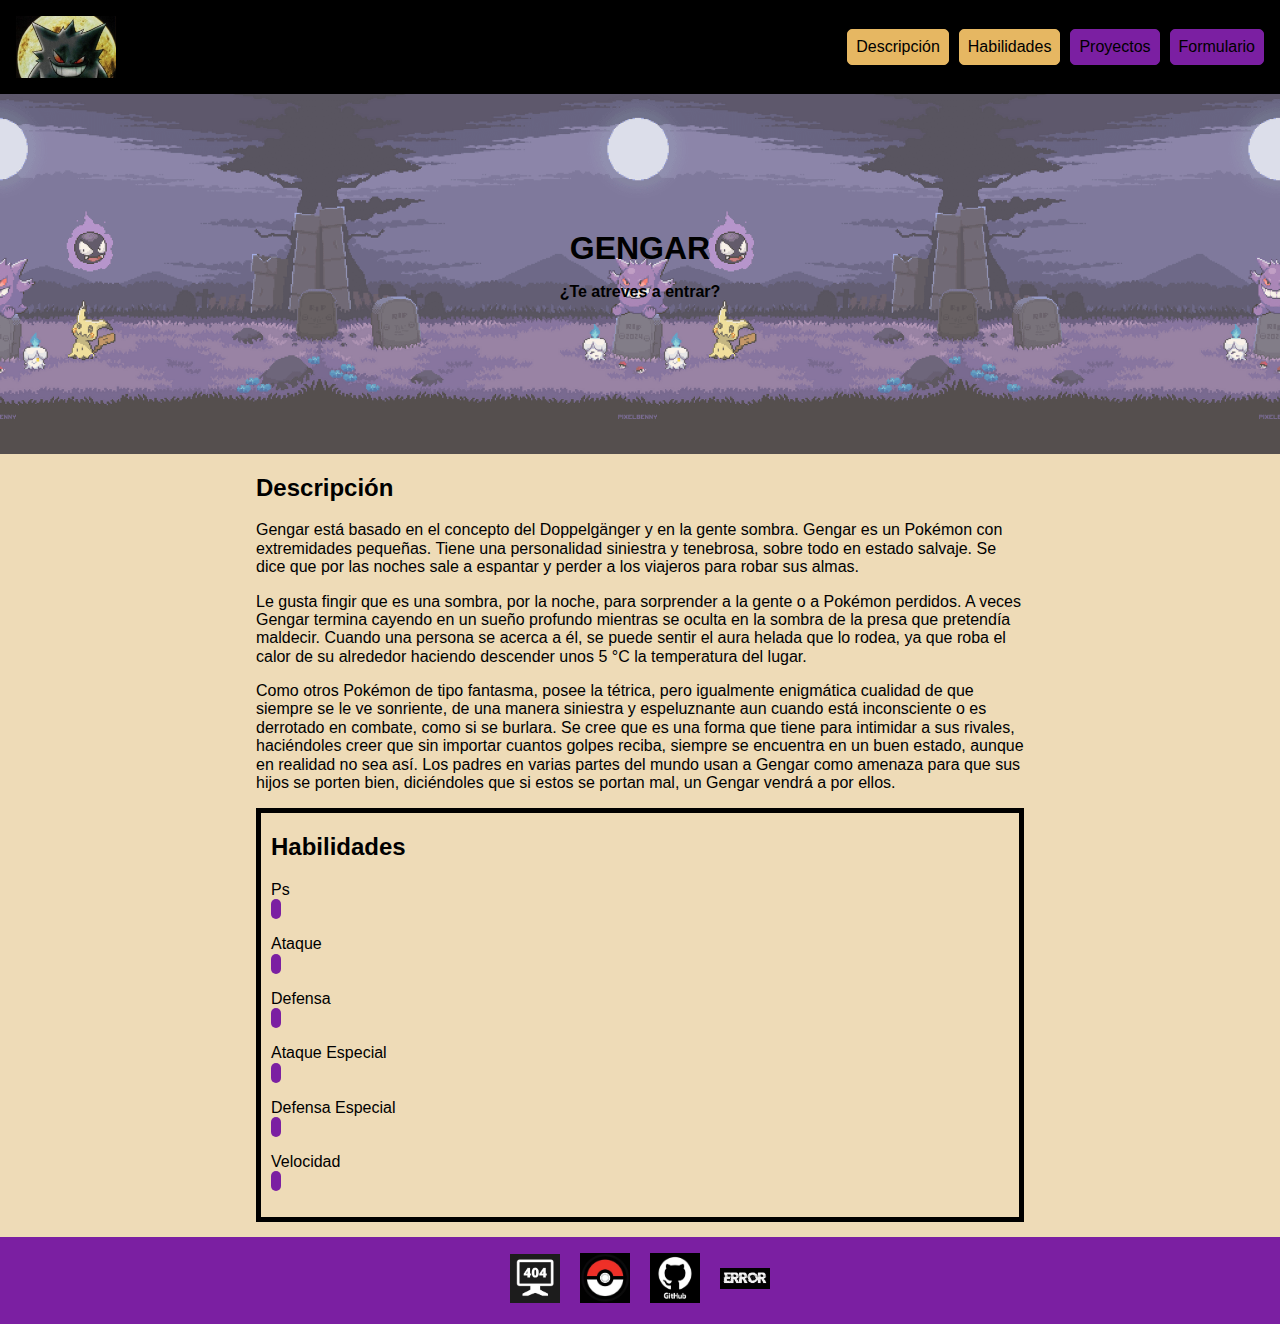
<file: index.html>
<!DOCTYPE html>
<html lang="en" prefix="og: https://ogp.me/ns#">
<head>
    <meta charset="UTF-8">
    <meta name="viewport" content="width=device-width, initial-scale=1.0">
    <title>Portfolio</title>
    <meta property="og:title" content="Gengar">
    <meta property="og:description" content="¿Te atreves a entrar?">
    <meta property="og:image" content="https://github.com/EnriqueAS22/practica-html-css/blob/main/assets/img/descarga%20(1).jpg?raw=true">
    <link rel="stylesheet" href="./styles/normalice.css">
    <link rel="stylesheet" href="./styles/common.css">
    <link rel="stylesheet" href="./styles/components.css">
    <link rel="stylesheet" href="./styles/header.css">
    <link rel="stylesheet" href="./styles/banner.css">
    <link rel="stylesheet" href="./styles/proyect.css">
    <link rel="stylesheet" href="./styles/footer.css">
</head>
<body class="main-bg">
    <header class="header">
        <img src="./assets/img/descarga (1).jpg" alt="">
        <nav class="nav">
            <ul class="list">
                <li>
                    <a class="btn hide" href="#descripcion">Descripción</a>
                </li>
                <li>
                    <a class="btn hide" href="#habilidades">Habilidades</a>
                </li>
                <li>
                    <a class="btn" href="./proyectos.html">Proyectos</a>
                </li>
                <li>
                    <a class="btn" href="./formulario.html">Formulario</a>
                </li>
            </ul>
        </nav>
    </header>
    <section class="banner">
        <div class="image"></div>
        <div class="content">
            <p class="heading-1">GENGAR</p>
            <p class="heading-2">¿Te atreves a entrar?</p>
        </div>
    </section>
    <main class="main">
        <section>
                <h2 id="descripcion">Descripción</h2>
                <p>Gengar está basado en el concepto del Doppelgänger y en la gente sombra. Gengar es un Pokémon con extremidades pequeñas. Tiene una personalidad siniestra y tenebrosa, sobre todo en estado salvaje. Se dice que por las noches sale a espantar y perder a los viajeros para robar sus almas.</p>
                <p>Le gusta fingir que es una sombra, por la noche, para sorprender a la gente o a Pokémon perdidos. A veces Gengar termina cayendo en un sueño profundo mientras se oculta en la sombra de la presa que pretendía maldecir. Cuando una persona se acerca a él, se puede sentir el aura helada que lo rodea, ya que roba el calor de su alrededor haciendo descender unos 5 °C la temperatura del lugar.</p>
                <p>Como otros Pokémon de tipo fantasma, posee la tétrica, pero igualmente enigmática cualidad de que siempre se le ve sonriente, de una manera siniestra y espeluznante aun cuando está inconsciente o es derrotado en combate, como si se burlara. Se cree que es una forma que tiene para intimidar a sus rivales, haciéndoles creer que sin importar cuantos golpes reciba, siempre se encuentra en un buen estado, aunque en realidad no sea así. Los padres en varias partes del mundo usan a Gengar como amenaza para que sus hijos se porten bien, diciéndoles que si estos se portan mal, un Gengar vendrá a por ellos.</p>
        </section>
        <section class="altsec">
            <h2 id="habilidades">Habilidades</h2>
            <ul class="list hab">
                <li>
                    <figure>
                        <figcaption>Ps</figcaption>
                        <div class="progress"></div>
                    </figure>
                </li>
                <li>
                    <figure>
                        <figcaption>Ataque</figcaption>
                        <div class="progress atk"></div>
                    </figure>
                </li>
                <li>
                    <figure>
                        <figcaption>Defensa</figcaption>
                        <div class="progress"></div>
                    </figure>
                </li>
                <li>
                    <figure>
                        <figcaption>Ataque Especial</figcaption>
                        <div class="progress atkesp"></div>
                    </figure>
                </li>
                <li>
                    <figure>
                        <figcaption>Defensa Especial</figcaption>
                        <div class="progress defesp"></div>
                    </figure>
                </li>
                <li>
                    <figure>
                        <figcaption>Velocidad</figcaption>
                        <div class="progress vel"></div>
                    </figure>
                </li>
            </ul>
        </section>
    </main>
    <footer class="footer">
        <a href="./error-pag.html">
            <img src="./assets/img/error404.jpg" alt="wikipoke">
        <a href="https://www.wikidex.net/wiki/Gengar" target="_blank">
            <img src="./assets/img/poke.jpg" alt="wikipoke">
        </a>
        <a href="https://github.com/EnriqueAS22" target="_blank">
            <img src="./assets/img/github.jpg" alt="wikipoke">
        </a>
        <a href="./error-serv.html">
            <img src="./assets/img/error500z.jpg" alt="wikipoke">
        </a>
    </footer>
</body>
</html>
</file>
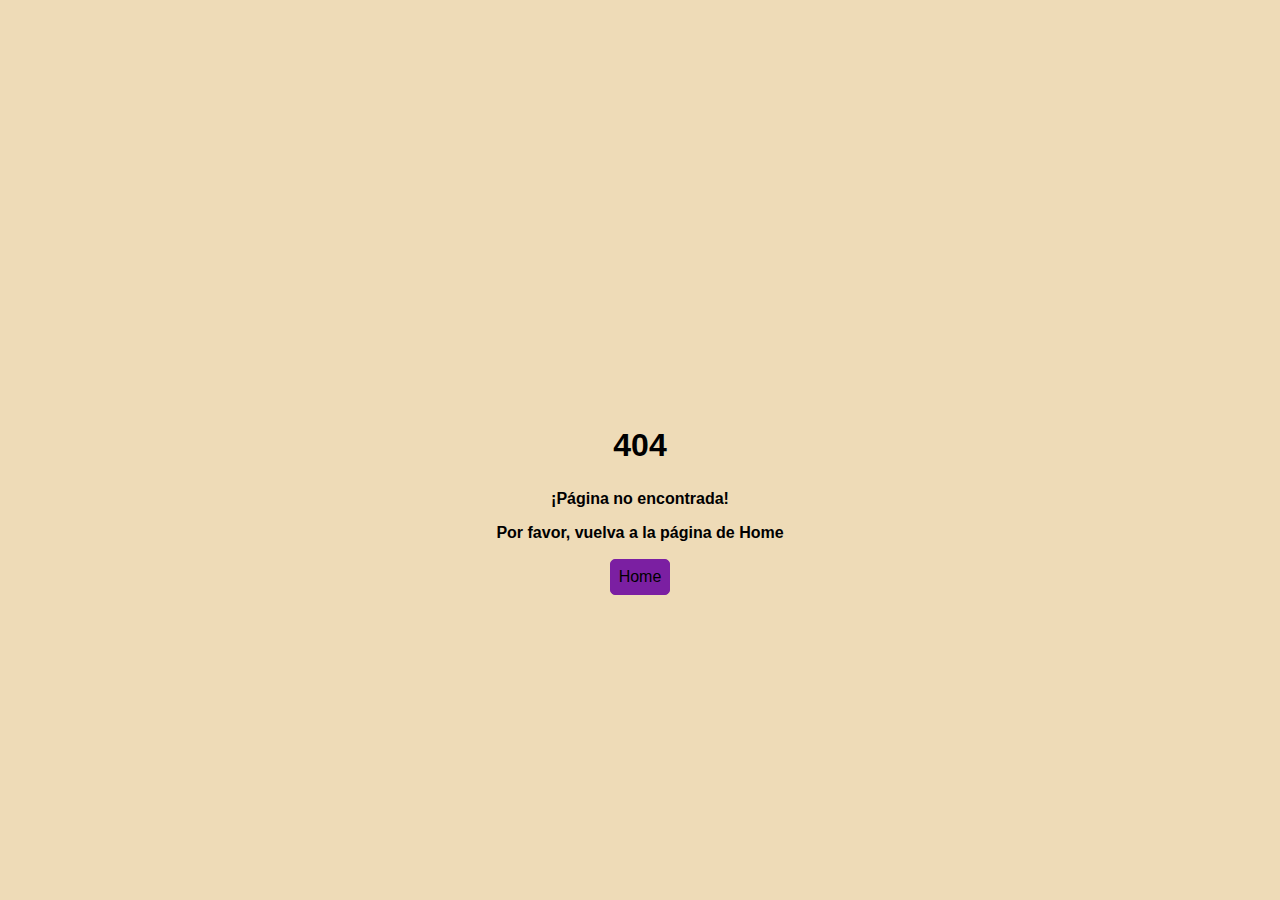
<file: error-pag.html>
<!DOCTYPE html>
<html lang="en">
<head>
    <meta charset="UTF-8">
    <meta name="viewport" content="width=device-width, initial-scale=1.0">
    <title>Error 404 - Página no encontrada</title>
    <link rel="stylesheet" href="./styles/normalice.css">
    <link rel="stylesheet" href="./styles/common.css">
    <link rel="stylesheet" href="./styles/components.css">
    <link rel="stylesheet" href="./styles/opcional.css">
</head>
<body class="main-bg">
    <div class="main opcional-main">
        <h2 class="heading-1">404</h2>
        <p class="heading-2">¡Página no encontrada!</p>
        <p class="heading-2">Por favor, vuelva a la página de Home</p>
        <a class="btn" href="./">Home</a>
    </div>
</body>
</html>
</file>
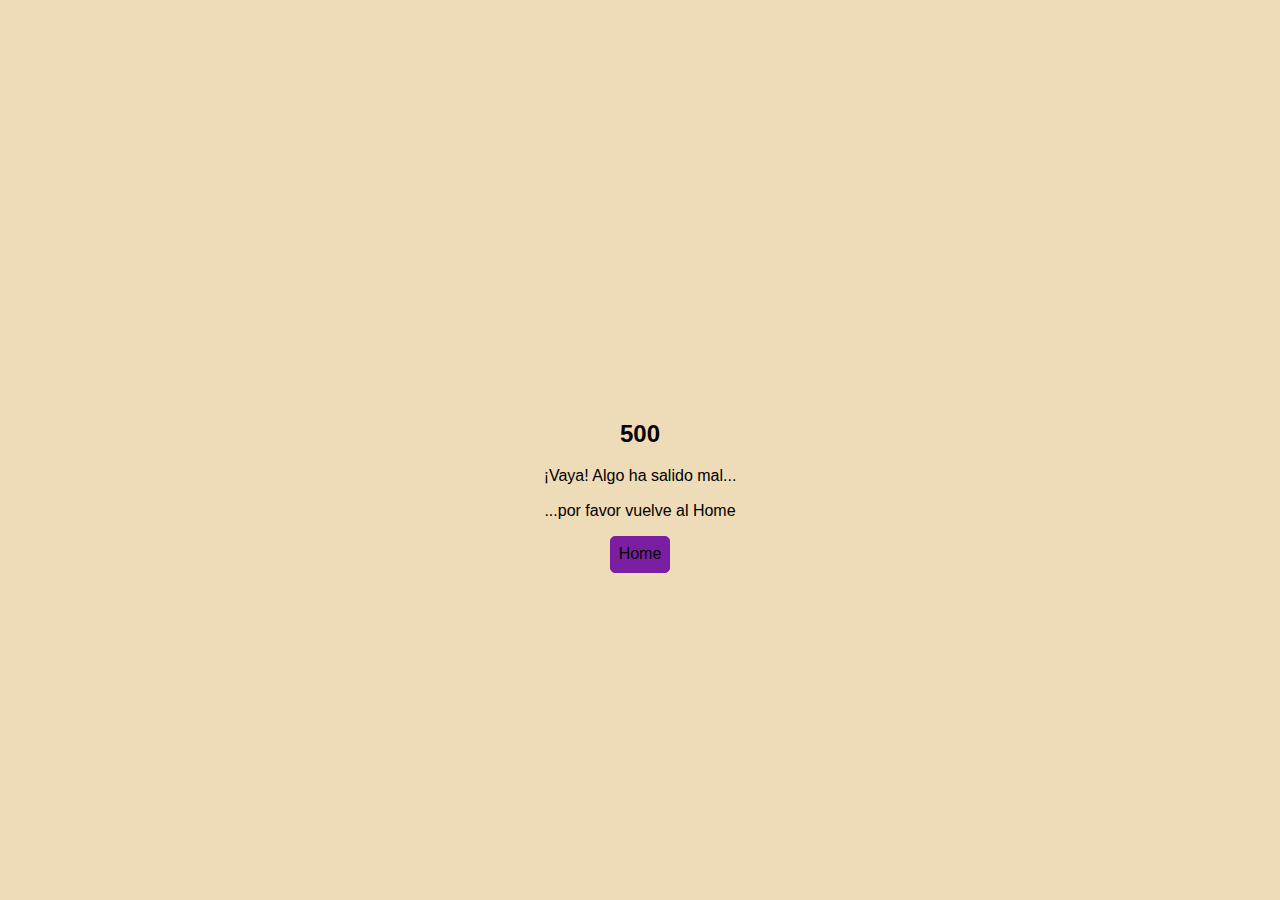
<file: error-serv.html>
<!DOCTYPE html>
<html lang="en">
<head>
    <meta charset="UTF-8">
    <meta name="viewport" content="width=device-width, initial-scale=1.0">
    <title>Error 500 - Error del servidor</title>
    <link rel="stylesheet" href="./styles/normalice.css">
    <link rel="stylesheet" href="./styles/common.css">
    <link rel="stylesheet" href="./styles/components.css">
    <link rel="stylesheet" href="./styles/opcional.css">
</head>
<body class="main-bg">
    <div class="main opcional-main">
        <h2>500</h2>
        <p>¡Vaya! Algo ha salido mal...</p>
        <p>...por favor vuelve al Home</p>
        <a class="btn" href="./">Home</a>
    </div>
</body>
</html>
</file>
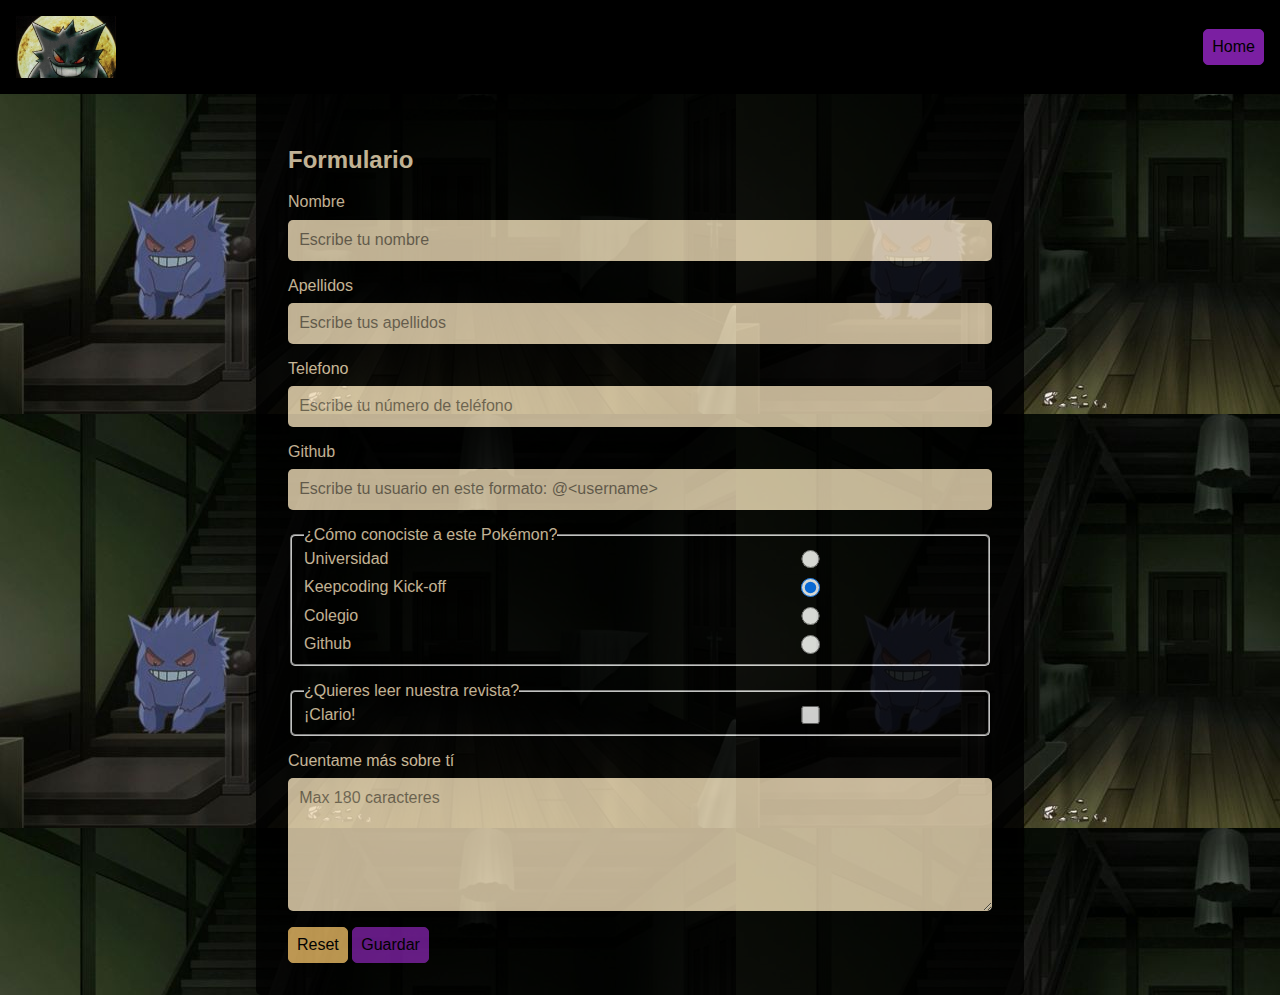
<file: formulario.html>
<!DOCTYPE html>
<html lang="en">
<head>
    <meta charset="UTF-8">
    <meta name="viewport" content="width=device-width, initial-scale=1.0">
    <title>Formulario</title>
    <link rel="stylesheet" href="./styles/normalice.css">
    <link rel="stylesheet" href="./styles/common.css">
    <link rel="stylesheet" href="./styles/components.css">
    <link rel="stylesheet" href="./styles/header.css">
    <link rel="stylesheet" href="./styles/formulario.css">
</head>
<body class="main-bg container">
    <header class="header">
        <img src="./assets/img/descarga (1).jpg" alt="">
        <a class="btn" href="./">Home</a>
    </header>
    <main class="card">
        <h2>Formulario</h2>
        <form action="./registro" method="post">
            <div class="form-element">
                <label for="nombre">Nombre</label>
                <input required type="text" name="nombre" id="nombre" placeholder="Escribe tu nombre">
            </div>
            <div class="form-element">
                <label for="apellidos">Apellidos</label>
                <input required type="text" name="apellidos" id="apellidos" placeholder="Escribe tus apellidos">
            </div>
            <div class="form-element">
                <label for="telf">Telefono</label>
                <input required type="tel" name="telf" id="telf" placeholder="Escribe tu número de teléfono">
            </div>
            <div class="form-element">
                <label for="github">Github</label>
                <input required type="text" name="github" id="gituhb" placeholder="Escribe tu usuario en este formato: @<username>" pattern="^@[^\s]+">
            </div>
            <fieldset class="opciones">
                <legend>¿Cómo conociste a este Pokémon?</legend>
                <label for="universidad">Universidad</label>
                <input type="radio" name="meet" id="universidad" value="universidad">
                <label for="kick-off">Keepcoding Kick-off</label>
                <input type="radio" name="meet" id="kick-off" value="kick-off" checked>
                <label for="colegio">Colegio</label>
                <input type="radio" name="meet" id="colegio" value="colegio">
                <label for="github">Github</label>
                <input type="radio" name="meet" id="github" value="github">
            </fieldset>
            <fieldset class="opciones">
                <legend>¿Quieres leer nuestra revista?</legend>
                <label for="revista">¡Clario!</label>
                <input type="checkbox" name="revista" id="revista">
            </fieldset>
            <div class="form-element">
                <legend>Cuentame más sobre tí</legend>
                <label for="info"></label>
                <textarea required name="info" id="info" rows="6" maxlength="180" placeholder="Max 180 caracteres"></textarea>
            </div>
            <div>
                <button class="btn secondary" type="reset">
                    Reset
                </button>
                <button class="btn" type="submit">
                    Guardar
                </button>
            </div>
        </form>
    </main>
</body>
</html>
</file>
<file: styles/common.css>
:root {
    --bg-color: rgb(238, 219, 183);
    --text-color: black;
    --btn-color: #7b1fa2;
    --moon-color: rgb(230, 183, 98);
    font-family: Arial, Helvetica, sans-serif;
    font-size: 16px;
}

.main-bg {
    background-color: var(--bg-color);
    color: var(--text-color);
    opacity: 1;
}

.main {
    width: 90%;
    margin: 0 auto;
    max-width: 768px;
}

* {
    box-sizing: border-box;
}

p {
    margin: 0;
    margin-bottom: 1rem;
}

a {
    text-decoration: none;
}

figure {
    margin: 0;
}
</file>
<file: styles/components.css>
/* BUTTON */

.btn {
    background-color: var(--btn-color);
    color: var(--text-color);
    text-decoration: none;
    padding: 0.5rem;
    display: inline-block;
    border-radius: 5px;
    border: none;
    border: 1px solid var(--btn-color);
    transition: background-color 0.3s;
    &.secondary {
        background-color: var(--moon-color);
        color: var(--text-color);
        border: 1px solid var(--moon-color);
    }
}

.hide {
    display: none;
    background-color: var(--moon-color);
    border: 1px solid var(--moon-color);
}

@media screen and (hover: hover) {
    .btn {
        cursor: pointer;
    }
    .hide {
        display: block;
    }
    .btn:hover {
        background-color: transparent;
        border: 1px solid var(--bg-color);
        color: antiquewhite;
    }
    .btn.secondary:hover {
        background-color: transparent;
    }
    .hide:hover {
        background-color: transparent;
        color: antiquewhite;
    }
}

/* TEXT */

.heading-1 {
    font-size: 2rem;
    font-weight: 700;
}

.heading-2 {
    font-weight: 700;
}

/* LIST */

.list {
    list-style: none;
    margin: 0;
    padding: 0;
    margin-bottom: 1rem;
    img {
        width: 100%;
        border-radius: 5px;
    }
    display: grid;
    grid-template-columns: repeat(2, 1fr);
    gap: 1rem;
    &.hab {
        grid-template-columns: none;
    }
}

@media screen and (width > 768px) {
    .list {
        grid-template-columns: repeat(3, 1fr);
    }
}


.altsec {
    border: 5px solid var(--text-color);
    padding: 10px;
    h2 {
        margin-top: 10px;
        margin-bottom: 10;
    }
}
</file>
<file: styles/header.css>
.header {
    position: sticky;
    top: 0;
    background-color: var(--text-color);
    z-index: 999;
    display: flex;
    justify-content: space-between;
    align-items: center;
    padding: 1rem;
    img {
        width: 16rem;
        max-width: 100px;
    }
    .nav {
        .list {
            list-style: none;
            margin: 0;
            padding: 0;
            display: flex;
            gap: 10px;
        }
    }
}
</file>
<file: styles/banner.css>
.banner {
    text-align: center;
    height: 40vh;
    position: relative;
    display: flex;
    align-items: center;
    justify-content: center;
    .image {
        background-color: var(--main-text-color);
        background-image: url(../assets/img/gengar-banner.png);
        background-repeat: repeat;
        background-size: contain;
        background-position: center;
        position: absolute;
        bottom: 0;
        top: 0;
        left: 0;
        right: 0;
        opacity: 0.7;
    }
    .content {
        position: relative;
        z-index: 1;
    }
}

@media screen and (width < 768px) {
    .banner {
        display: none;
    }
}
</file>
<file: styles/proyect.css>
.progress {
    height: 20px;
    width: 10px;
    border-radius: 10px;
    background-color: var(--btn-color);
    animation: progress 4s linear forwards;
    &.atk {
        animation: progressa 4s linear forwards;
    }
    &.atkesp {
        animation: progressae 4s linear forwards;
    }
    &.defesp {
        animation: progressde 4s linear forwards;
    }
    &.vel {
        animation: progressv 4s linear forwards;
    }
}

video {
    width: 100%;
    animation: fadeIn 2s ease-in forwards;
}

@media screen and (prefers-reduced-motion: no-preference) {
    @keyframes fadeIn {
        0% {
            width: 20%;
        }
        100% {
            width: 100%;
        }
    }
    @keyframes progress {
        0% {
            width: 10px;
        }
        100% {
            width: 60%;
        }
    }
    @keyframes progressa {
        0% {
            width: 10px;
        }
        100% {
            width: 67%;
        }
    }
    @keyframes progressae {
        0% {
            width: 10px;
        }
        100% {
            width: 80%;
        }
    }
    @keyframes progressde {
        0% {
            width: 10px;
        }
        100% {
            width: 30%;
        }
    }
    @keyframes progressv {
        0% {
            width: 10px;
        }
        100% {
            width: 92%;
        }
    }
}
</file>
<file: styles/footer.css>
.footer {
    background: var(--btn-color);
    padding: 1rem;
    margin-top: 15px;
    text-align: center;
    opacity: 1;
    display: flex;
    justify-content: center;
    align-items: center;
    gap: 20px;
    img {
        width: 50px;
    }
}
</file>
<file: styles/opcional.css>
.opcional-main {
    margin-top: 30%;
    padding: 1rem;
    text-align: center;
}
</file>
<file: styles/formulario.css>
.container {
    background-image: url('../assets/img/g-casa.jpg');
}

.card {
    max-width: 768px;
    margin: 0 auto;
    background-color: var(--text-color);
    color: var(--bg-color);
    padding: 2rem 2rem;
    border-bottom-left-radius: 5px;
    border-bottom-right-radius: 5px;
    opacity: 0.8;
}

::placeholder {
    color: var(--text-color);
    opacity: 0.5;
}

.form-element {
    display: flex;
    flex-direction: column;
    margin-bottom: 1rem;
    label {
        margin-bottom: 0.5rem;
    }
    input, textarea {
        border: none;
        padding: 0.7rem;
        border-radius: 5px;
        background-color: var(--bg-color);
        color: var(--text-color)
    }
}

.opciones {
    margin-bottom: 1rem;
    border-radius: 5px;
    display: grid;
    grid-template-columns: repeat(2, 1fr);
    gap: 10px;
}
</file>
<file: styles/normalice.css>
/*! normalize.css v8.0.1 | MIT License | github.com/necolas/normalize.css */

/* Document
   ========================================================================== */

/**
 * 1. Correct the line height in all browsers.
 * 2. Prevent adjustments of font size after orientation changes in iOS.
 */

 html {
    line-height: 1.15; /* 1 */
    -webkit-text-size-adjust: 100%; /* 2 */
  }
  
  /* Sections
     ========================================================================== */
  
  /**
   * Remove the margin in all browsers.
   */
  
  body {
    margin: 0;
  }
  
  /**
   * Render the `main` element consistently in IE.
   */
  
  main {
    display: block;
  }
  
  /**
   * Correct the font size and margin on `h1` elements within `section` and
   * `article` contexts in Chrome, Firefox, and Safari.
   */
  
  h1 {
    font-size: 2em;
    margin: 0.67em 0;
  }
  
  /* Grouping content
     ========================================================================== */
  
  /**
   * 1. Add the correct box sizing in Firefox.
   * 2. Show the overflow in Edge and IE.
   */
  
  hr {
    box-sizing: content-box; /* 1 */
    height: 0; /* 1 */
    overflow: visible; /* 2 */
  }
  
  /**
   * 1. Correct the inheritance and scaling of font size in all browsers.
   * 2. Correct the odd `em` font sizing in all browsers.
   */
  
  pre {
    font-family: monospace, monospace; /* 1 */
    font-size: 1em; /* 2 */
  }
  
  /* Text-level semantics
     ========================================================================== */
  
  /**
   * Remove the gray background on active links in IE 10.
   */
  
  a {
    background-color: transparent;
  }
  
  /**
   * 1. Remove the bottom border in Chrome 57-
   * 2. Add the correct text decoration in Chrome, Edge, IE, Opera, and Safari.
   */
  
  abbr[title] {
    border-bottom: none; /* 1 */
    text-decoration: underline; /* 2 */
    text-decoration: underline dotted; /* 2 */
  }
  
  /**
   * Add the correct font weight in Chrome, Edge, and Safari.
   */
  
  b,
  strong {
    font-weight: bolder;
  }
  
  /**
   * 1. Correct the inheritance and scaling of font size in all browsers.
   * 2. Correct the odd `em` font sizing in all browsers.
   */
  
  code,
  kbd,
  samp {
    font-family: monospace, monospace; /* 1 */
    font-size: 1em; /* 2 */
  }
  
  /**
   * Add the correct font size in all browsers.
   */
  
  small {
    font-size: 80%;
  }
  
  /**
   * Prevent `sub` and `sup` elements from affecting the line height in
   * all browsers.
   */
  
  sub,
  sup {
    font-size: 75%;
    line-height: 0;
    position: relative;
    vertical-align: baseline;
  }
  
  sub {
    bottom: -0.25em;
  }
  
  sup {
    top: -0.5em;
  }
  
  /* Embedded content
     ========================================================================== */
  
  /**
   * Remove the border on images inside links in IE 10.
   */
  
  img {
    border-style: none;
  }
  
  /* Forms
     ========================================================================== */
  
  /**
   * 1. Change the font styles in all browsers.
   * 2. Remove the margin in Firefox and Safari.
   */
  
  button,
  input,
  optgroup,
  select,
  textarea {
    font-family: inherit; /* 1 */
    font-size: 100%; /* 1 */
    line-height: 1.15; /* 1 */
    margin: 0; /* 2 */
  }
  
  /**
   * Show the overflow in IE.
   * 1. Show the overflow in Edge.
   */
  
  button,
  input { /* 1 */
    overflow: visible;
  }
  
  /**
   * Remove the inheritance of text transform in Edge, Firefox, and IE.
   * 1. Remove the inheritance of text transform in Firefox.
   */
  
  button,
  select { /* 1 */
    text-transform: none;
  }
  
  /**
   * Correct the inability to style clickable types in iOS and Safari.
   */
  
  button,
  [type="button"],
  [type="reset"],
  [type="submit"] {
    -webkit-appearance: button;
  }
  
  /**
   * Remove the inner border and padding in Firefox.
   */
  
  button::-moz-focus-inner,
  [type="button"]::-moz-focus-inner,
  [type="reset"]::-moz-focus-inner,
  [type="submit"]::-moz-focus-inner {
    border-style: none;
    padding: 0;
  }
  
  /**
   * Restore the focus styles unset by the previous rule.
   */
  
  button:-moz-focusring,
  [type="button"]:-moz-focusring,
  [type="reset"]:-moz-focusring,
  [type="submit"]:-moz-focusring {
    outline: 1px dotted ButtonText;
  }
  
  /**
   * Correct the padding in Firefox.
   */
  
  fieldset {
    padding: 0.35em 0.75em 0.625em;
  }
  
  /**
   * 1. Correct the text wrapping in Edge and IE.
   * 2. Correct the color inheritance from `fieldset` elements in IE.
   * 3. Remove the padding so developers are not caught out when they zero out
   *    `fieldset` elements in all browsers.
   */
  
  legend {
    box-sizing: border-box; /* 1 */
    color: inherit; /* 2 */
    display: table; /* 1 */
    max-width: 100%; /* 1 */
    padding: 0; /* 3 */
    white-space: normal; /* 1 */
  }
  
  /**
   * Add the correct vertical alignment in Chrome, Firefox, and Opera.
   */
  
  progress {
    vertical-align: baseline;
  }
  
  /**
   * Remove the default vertical scrollbar in IE 10+.
   */
  
  textarea {
    overflow: auto;
  }
  
  /**
   * 1. Add the correct box sizing in IE 10.
   * 2. Remove the padding in IE 10.
   */
  
  [type="checkbox"],
  [type="radio"] {
    box-sizing: border-box; /* 1 */
    padding: 0; /* 2 */
  }
  
  /**
   * Correct the cursor style of increment and decrement buttons in Chrome.
   */
  
  [type="number"]::-webkit-inner-spin-button,
  [type="number"]::-webkit-outer-spin-button {
    height: auto;
  }
  
  /**
   * 1. Correct the odd appearance in Chrome and Safari.
   * 2. Correct the outline style in Safari.
   */
  
  [type="search"] {
    -webkit-appearance: textfield; /* 1 */
    outline-offset: -2px; /* 2 */
  }
  
  /**
   * Remove the inner padding in Chrome and Safari on macOS.
   */
  
  [type="search"]::-webkit-search-decoration {
    -webkit-appearance: none;
  }
  
  /**
   * 1. Correct the inability to style clickable types in iOS and Safari.
   * 2. Change font properties to `inherit` in Safari.
   */
  
  ::-webkit-file-upload-button {
    -webkit-appearance: button; /* 1 */
    font: inherit; /* 2 */
  }
  
  /* Interactive
     ========================================================================== */
  
  /*
   * Add the correct display in Edge, IE 10+, and Firefox.
   */
  
  details {
    display: block;
  }
  
  /*
   * Add the correct display in all browsers.
   */
  
  summary {
    display: list-item;
  }
  
  /* Misc
     ========================================================================== */
  
  /**
   * Add the correct display in IE 10+.
   */
  
  template {
    display: none;
  }
  
  /**
   * Add the correct display in IE 10.
   */
  
  [hidden] {
    display: none;
  }
</file>
